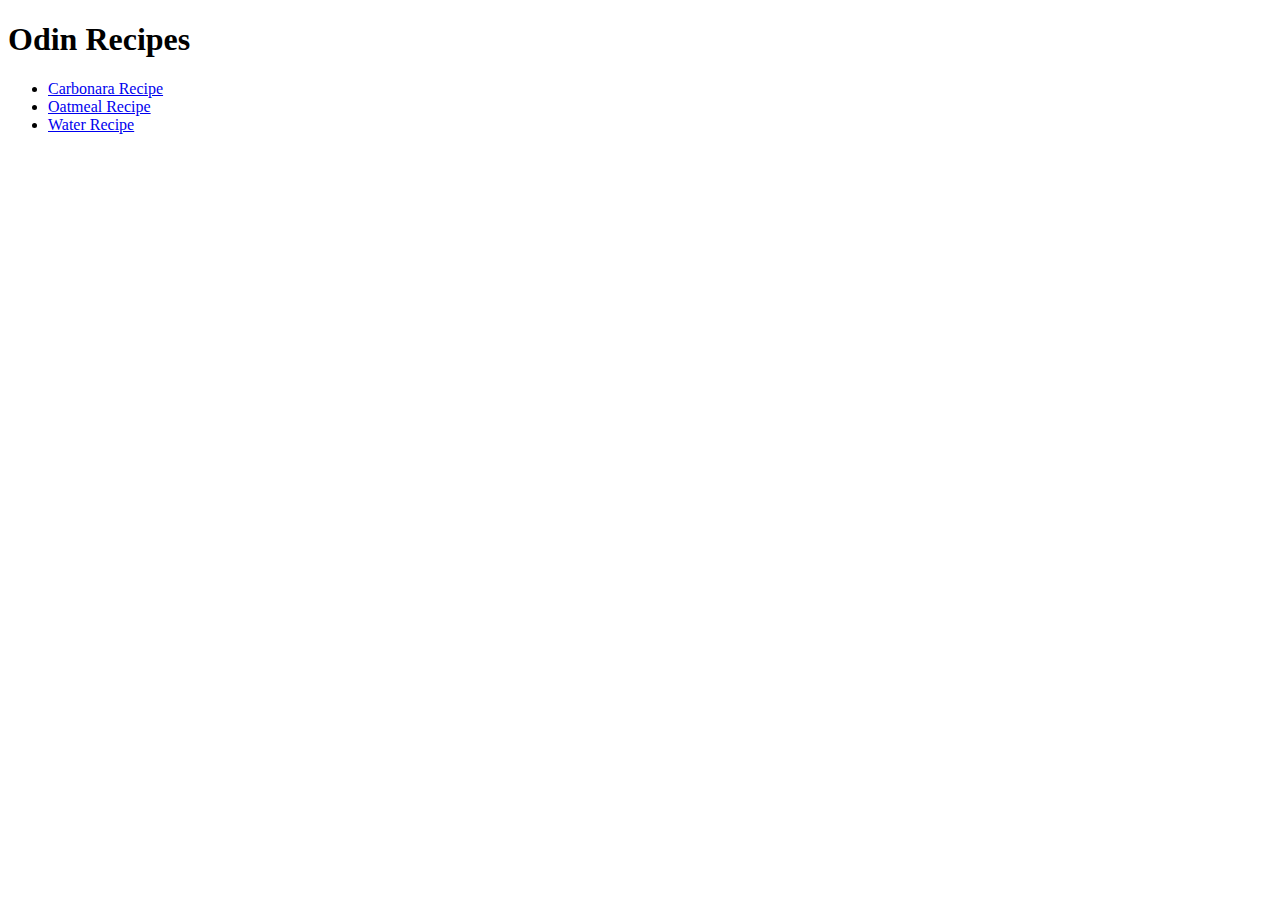
<file: index.html>
<!DOCTYPE html>
<html lang="en">
<head>
    <meta charset="UTF-8">
    <title>Recipes</title>
    <link rel="stylesheet" href="styles.css">
</head>
<body>
<h1>Odin Recipes</h1>
<ul>
    
    
    <li><a href="recipes/carbonara.html">Carbonara Recipe</a></li>
    <li><a href="recipes/oatmeal.html">Oatmeal Recipe</a></li>
    <li><a href="recipes/water.html">Water Recipe</a></li>
 

</ul>
    
</body>



</html>
</file>
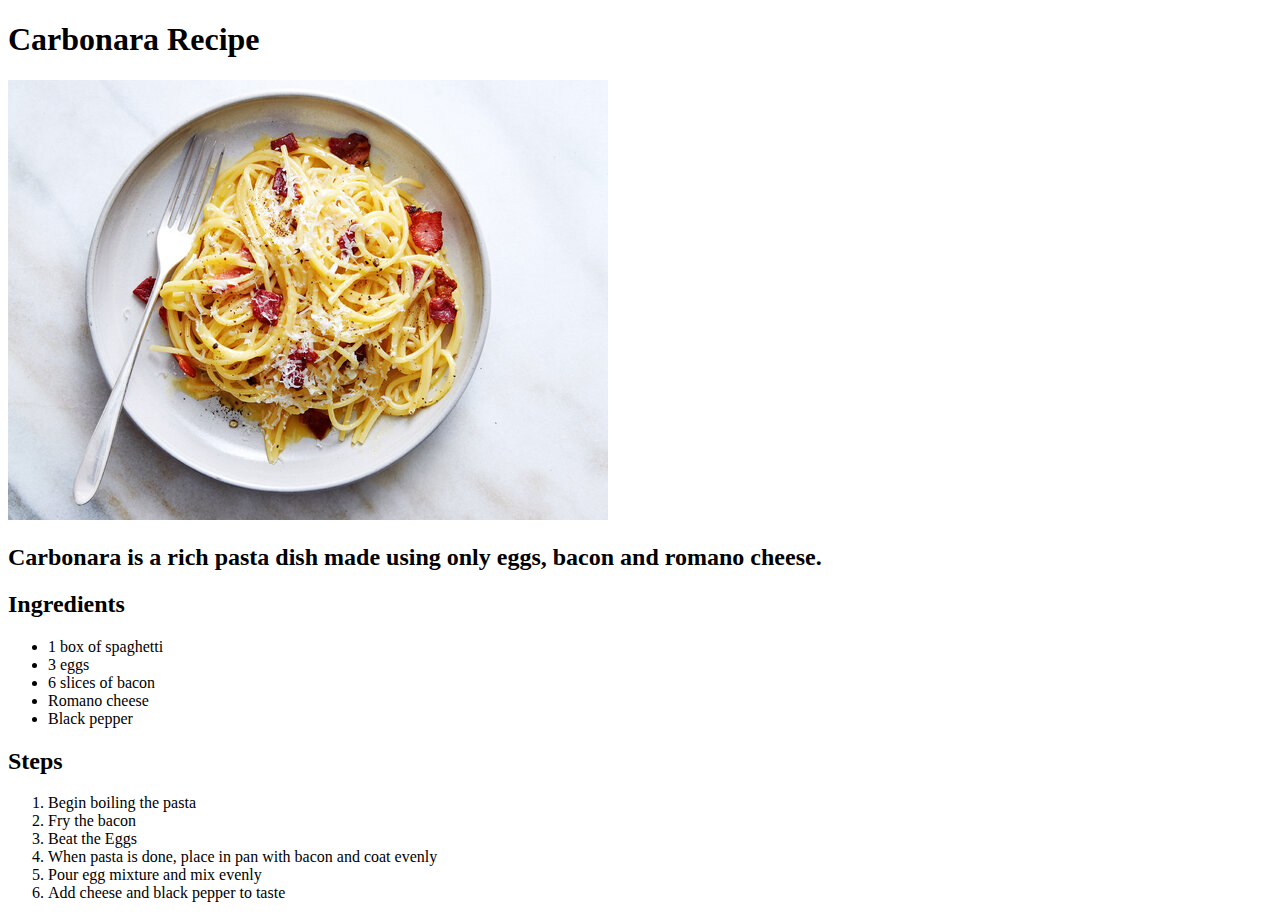
<file: recipes/carbonara.html>
<!DOCTYPE html>
<html lang="en">
<head>
    <meta charset="UTF-8">
    <title>Carbonara Recipe</title>
</head>
<body>
<h1>Carbonara Recipe</h1>
<img src="../img/carbonara.jpg" alt="Creamy Carbonara">
<h2>Carbonara is a rich pasta dish made using only eggs, bacon and romano cheese.</h2>
<h2>Ingredients</h2>
<ul>
    <li>1 box of spaghetti</li>
    <li>3 eggs</li>
    <li>6 slices of bacon</li>
    <li>Romano cheese</li>
    <li>Black pepper</li>
</ul>
<h2>Steps</h2>
<ol>
    <li>Begin boiling the pasta</li>
    <li>Fry the bacon</li>
    <li>Beat the Eggs</li>
    <li>When pasta is done, place in pan with bacon and coat evenly</li>
    <li>Pour egg mixture and mix evenly</li>
    <li>Add cheese and black pepper to taste</li>

</ol>

</body>

</html>
</file>
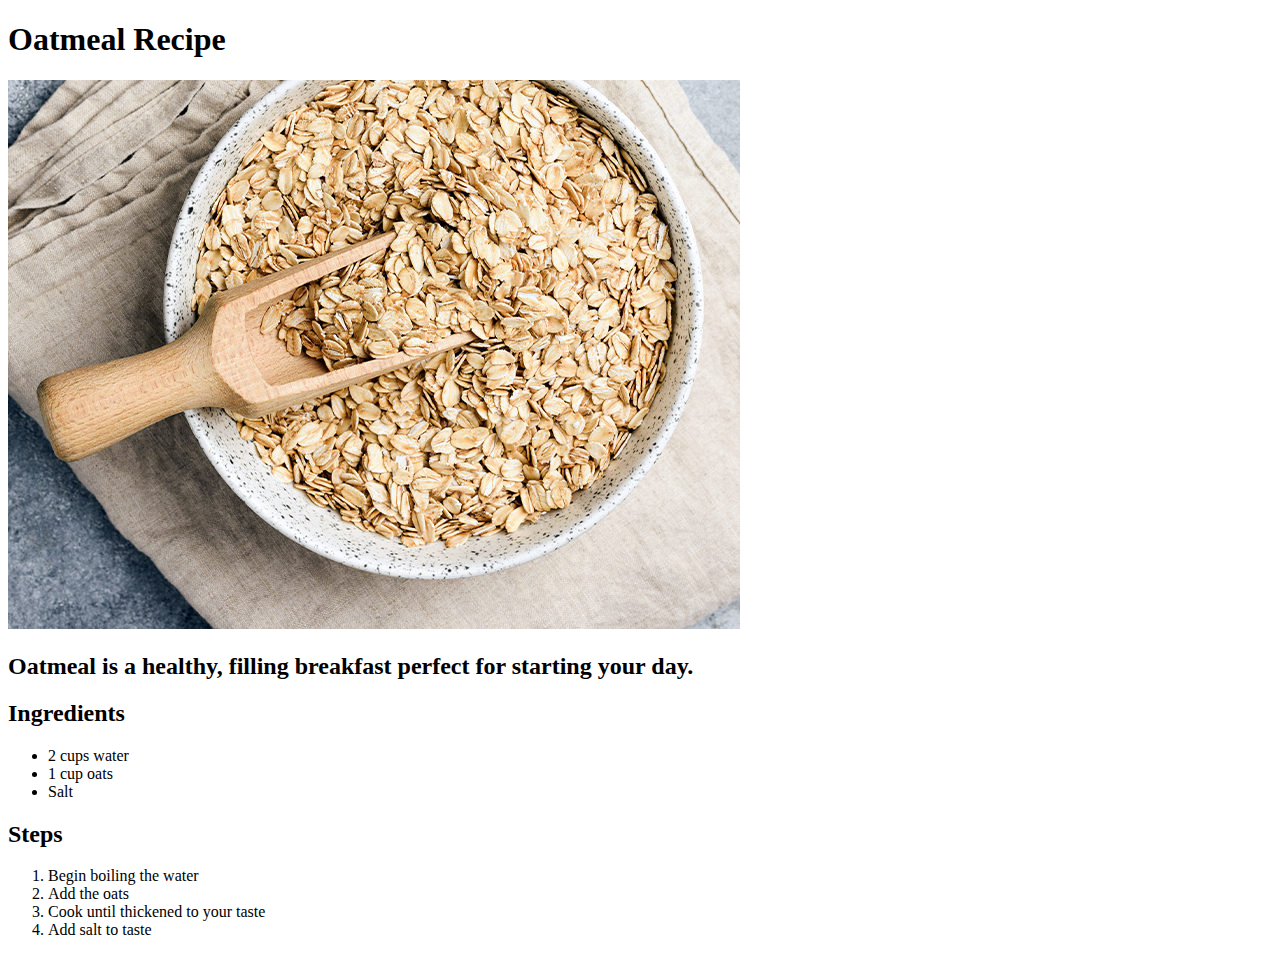
<file: recipes/oatmeal.html>
<!DOCTYPE html>
<html lang="en">
<head>
    <meta charset="UTF-8">
    <title>Oatmeal Recipe</title>
</head>
<body>
<h1>Oatmeal Recipe</h1>
<img src="../img/oats.jpg" alt="Hearty Oatmeal">
<h2>Oatmeal is a healthy, filling breakfast perfect for starting your day.</h2>
<h2>Ingredients</h2>
<ul>
    <li>2 cups water</li>
    <li>1 cup oats</li>
    <li>Salt</li>
</ul>
<h2>Steps</h2>
<ol>
    <li>Begin boiling the water</li>
    <li>Add the oats</li>
    <li>Cook until thickened to your taste</li>
    <li>Add salt to taste</li>

</ol>

</body>

</html>
</file>
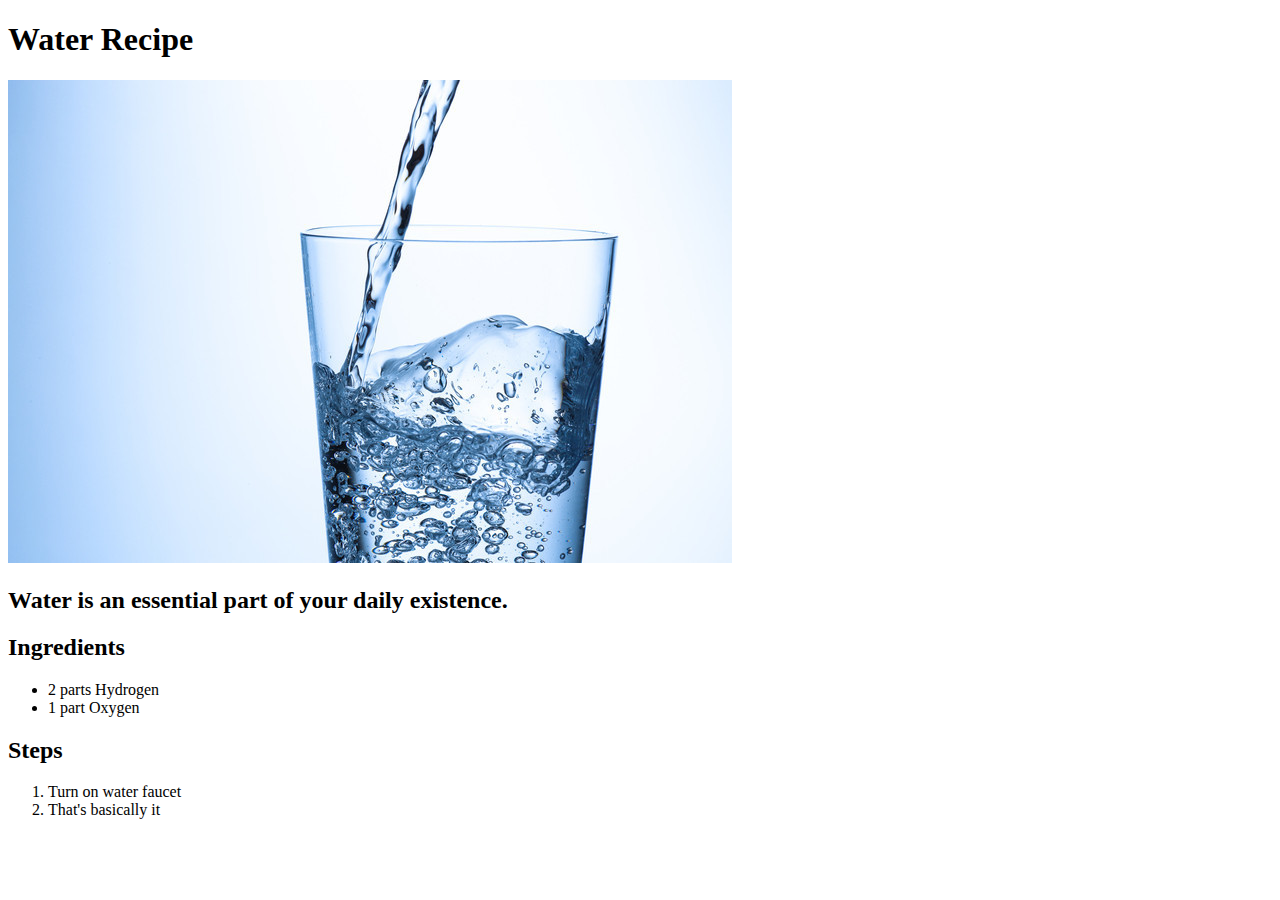
<file: recipes/water.html>
<!DOCTYPE html>
<html lang="en">
<head>
    <meta charset="UTF-8">
    <title>Water Recipe</title>
</head>
<body>
<h1>Water Recipe</h1>
<img src="../img/mizu.jpg" alt="fresh water">
<h2>Water is an essential part of your daily existence.</h2>
<h2>Ingredients</h2>
<ul>
    <li>2 parts Hydrogen</li>
    <li>1 part Oxygen</li>
</ul>
<h2>Steps</h2>
<ol>
    <li>Turn on water faucet</li>
    <li>That's basically it</li>

</ol>

</body>

</html>
</file>
<file: styles.css>
div {
    color: white;
    background-color: red;
    font-weight: bold;
    font-size: 32px;
    text-align: center;
}
</file>
